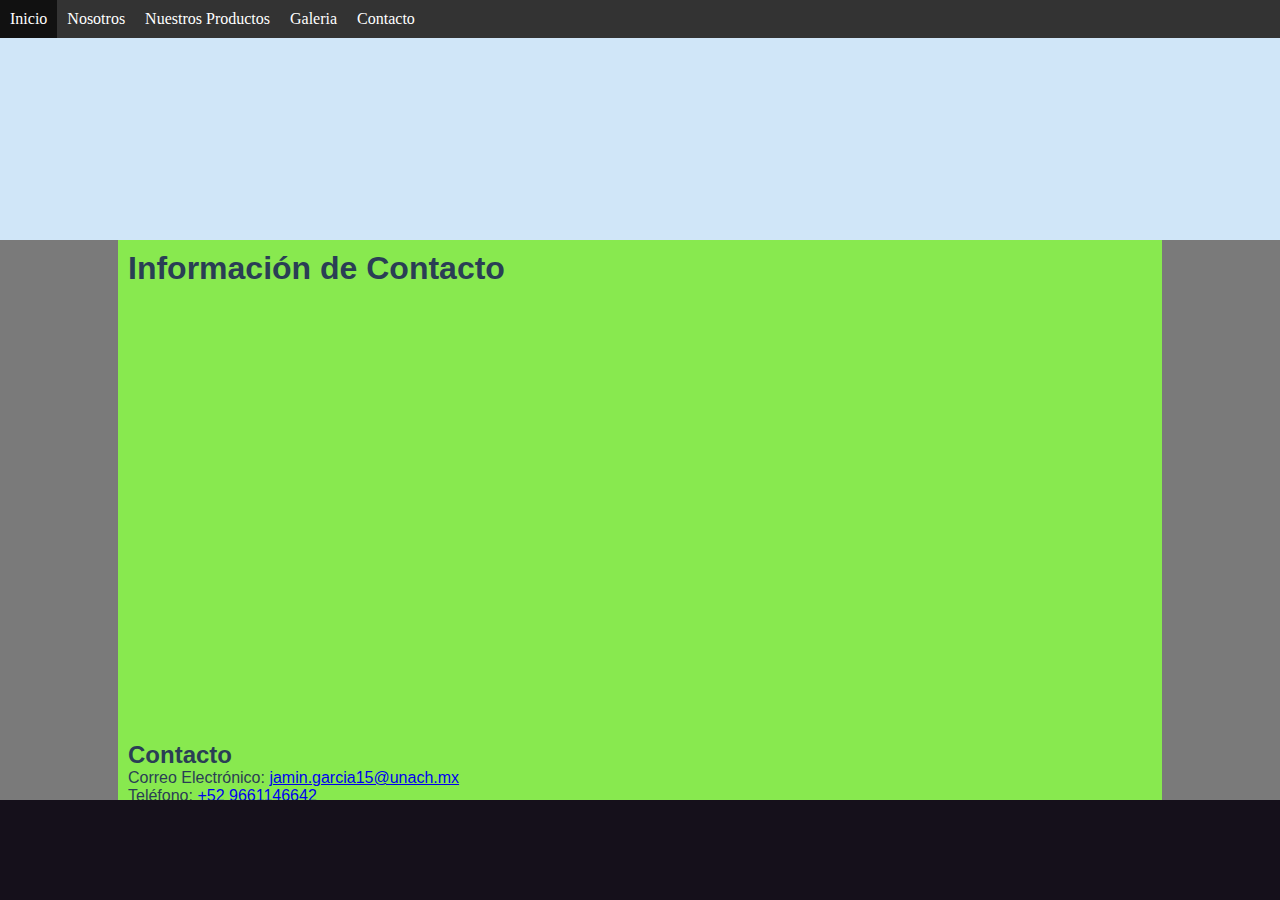
<file: Practica8/contacto.html>
<!DOCTYPE html>
<html lang="en">
<head>
    <meta charset="UTF-8">
    <meta name="viewport" content="width=device-width, initial-scale=1.0">
    <link rel="stylesheet" href="css/style.css">
    <title>Pratica 8</title>
</head>
<body>
    <div id="encabezado">
       <div id="Menu">
        <ul>
            <li><a href="index.html" title="Pagina principal">Inicio</a></li>
            <li><a href="nosotros.html" title="Descripcion del negocio">Nosotros</a></li>
            <li><a href="catalogo.html" title="Catalogo">Nuestros Productos</a></li>
            <li><a href="galeria.html" title="Fotos">Galeria</a></li>
            <li><a href="contacto.html" title="Nuestros datos">Contacto</a></li>
        </ul>
       </div>
    </div>

    <div class="areaPrincipal">
        <div id="datos">
            <h1>Información de Contacto</h1>

    <iframe src="https://www.google.com/maps/embed?pb=!1m17!1m12!1m3!1d3820.6791518140685!2d-93.15938172500489!3d16.74285338403858!2m3!1f0!2f0!3f0!3m2!1i1024!2i768!4f13.1!3m2!1m1!2zMTbCsDQ0JzM0LjMiTiA5M8KwMDknMjQuNSJX!5e0!3m2!1ses!2smx!4v1695411317842!5m2!1ses!2smx" width="600" height="450" style="border:0;" allowfullscreen="" loading="lazy" referrerpolicy="no-referrer-when-downgrade"></iframe>

    <h2>Contacto</h2>
    <p>Correo Electrónico: <a href="jamin.garcia15@unach.mx">jamin.garcia15@unach.mx</a></p>
    <p>Teléfono: <a href="tel:+529661146642">+52 9661146642</a></p>

    <h2>Dueño</h2>
    <p>Nombre del Dueño: [Gael Garcia]</p>
        </div>
    </div>

    <div class="piePagina"></div>
</body>
</html>
</file>
<file: Practica8/css/style.css>
*{
    margin: 0;
    padding: 0;
}

body{
    background-color: #7a7a7a;
}

.areaprincipal{
    background-image: url("https://images3.alphacoders.com/216/21619.jpg");
    background-repeat: no-repeat;
    width: 100%;
    height: auto;
    opacity: 0.7;
    -webkit-background-size: 100% 100%;
    -moz-background-size: 100% 100%;
    -o-background-size: 100% 100%; 
    background-size: 100% 100%;
}

#encabezado{
    background: #d0e6f8;
    height: 240px;
    text-align: center;
    background-image: url("https://img2.freepng.es/20180404/jze/kisspng-plant-logo-stock-photography-clip-art-rice-5ac51cfec39fe6.1256350315228674548013.jpg");
    background-repeat: no-repeat;
    background-size: 180px 180px;
}
.piePagina{
    width: 100%;
    height: 100px;
    background: #15101b;
    color: white;
    bottom: 0;
    position: fixed;
    left: 0;
}

#menu{
    height: 40px;
    position: relative;
    top: 200px;
}

ul{
  list-style-type: none;
  margin: 0;
  padding: 0;
  overflow: hidden;
  background-color: #333333;
}

li{
    float: left;
}

li a{
    display: block;
    color: white;
    text-align: center;
    padding: 10px;
    text-decoration: none;
}

li a:hover{
    background-color: #111111;
}

#datos{
    width: 80%;
    background-color: #88e94f;
    height: 600px;
    margin: auto;
    opacity: 1;
    color: #2a3e55;
    padding: 10px;
    font-family: 'Segoe UI', Tahoma, Geneva, Verdana, sans-serif;
}
</file>
